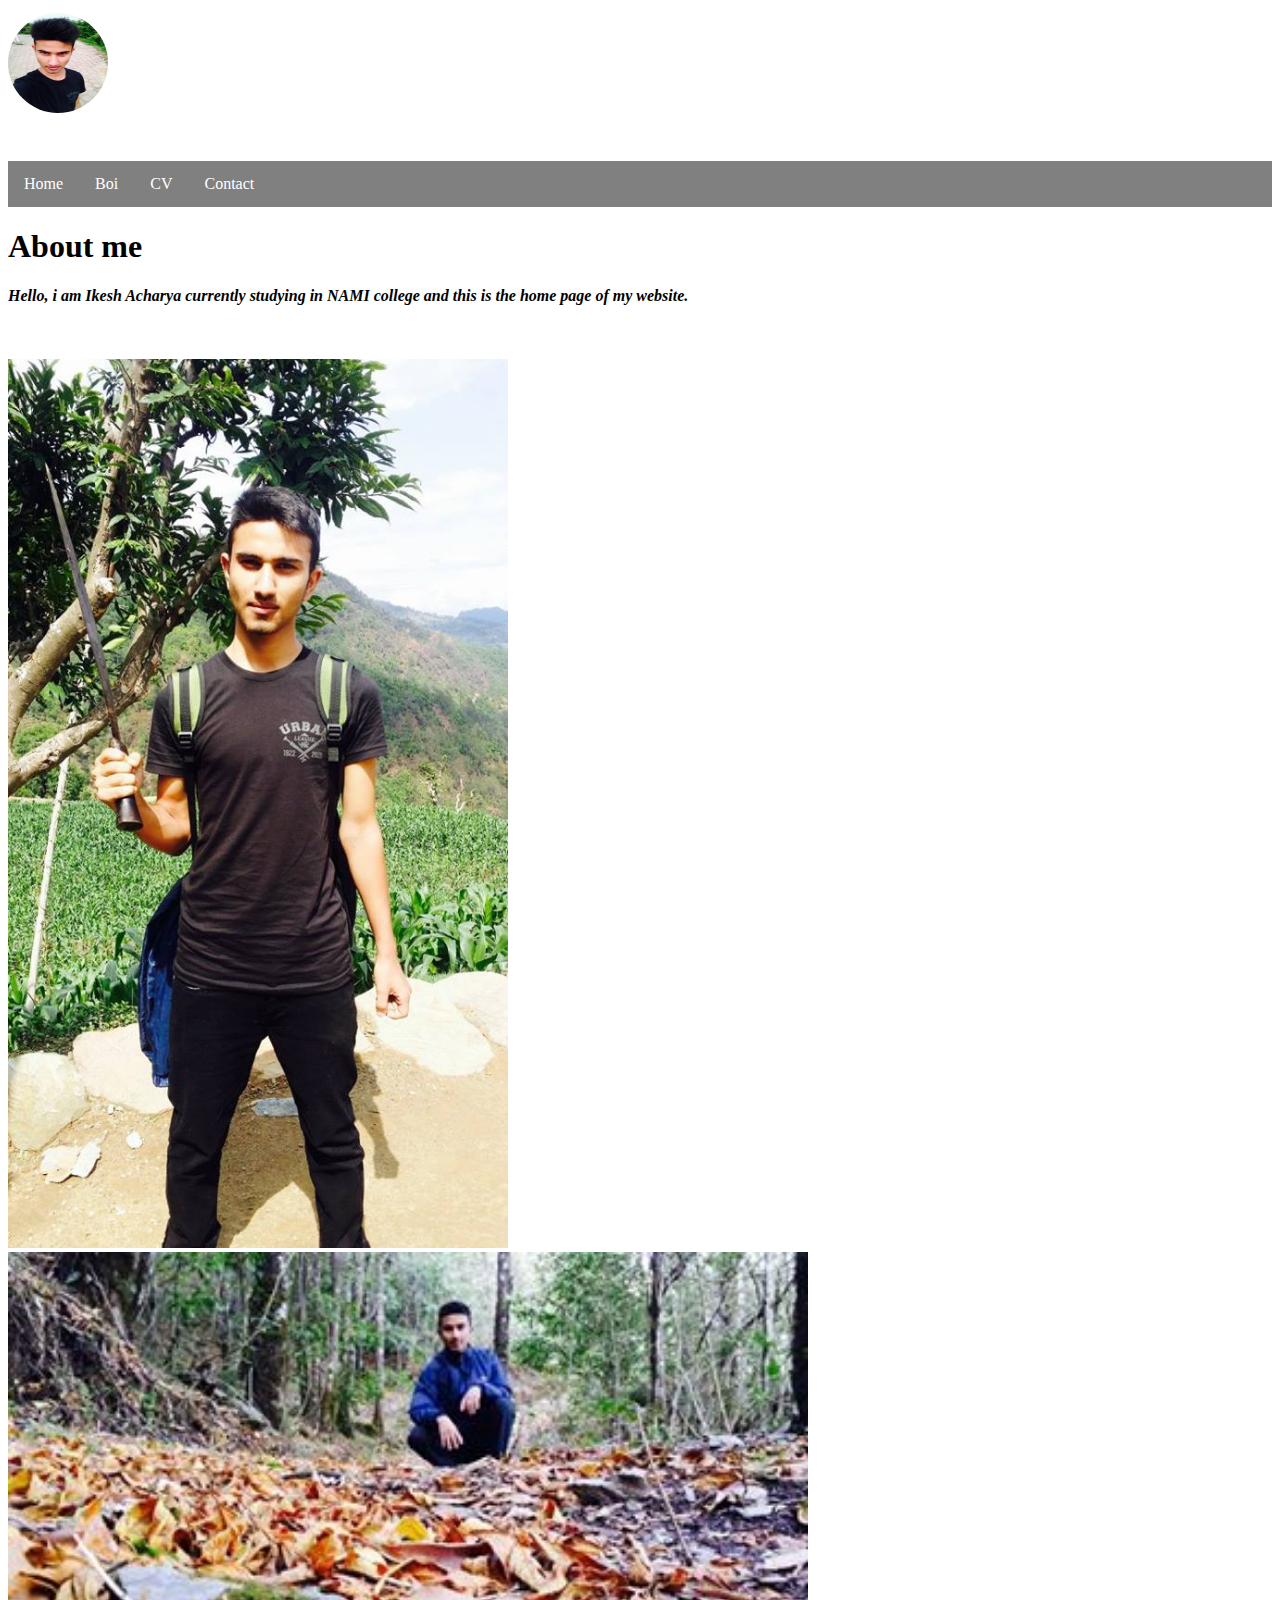
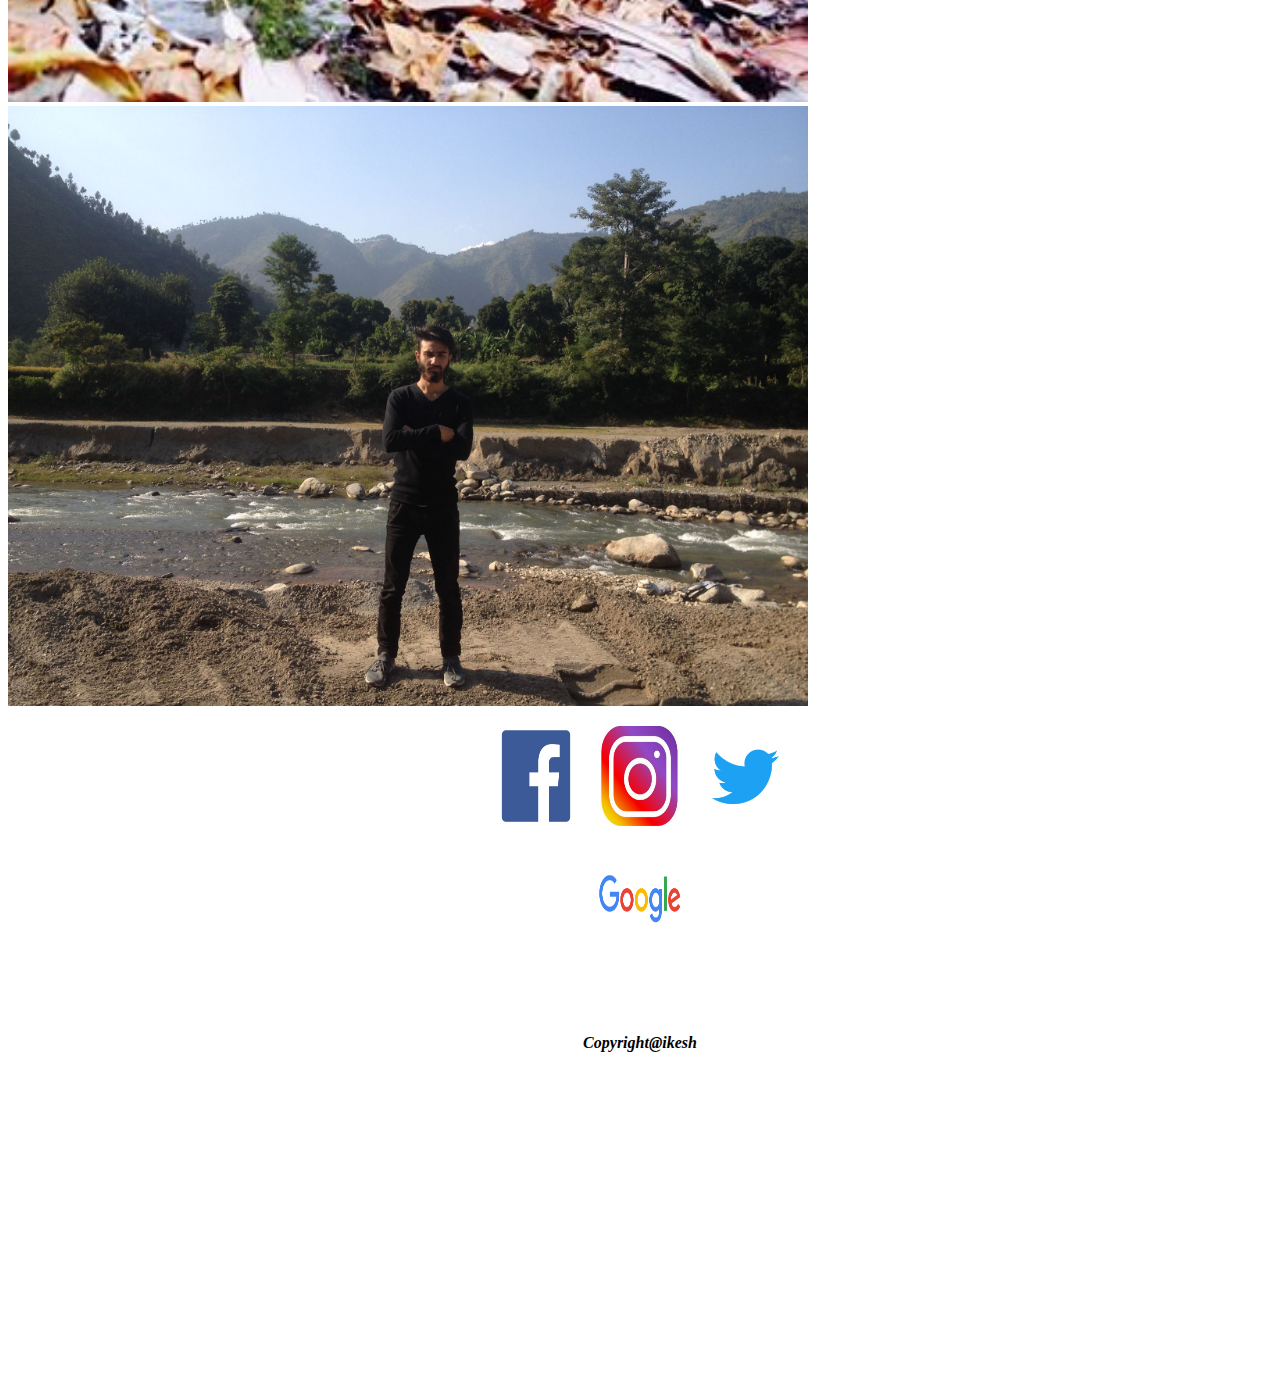
<file: index.html>
<!--Student's Name:Ikesh Acharya 
    UN ID:17445591-->
<!DOCTYPE html>
<html>
	<head><!--this is the head in html-->
		<title>Home</title><!--this is title of my page-->
		<meta charset="UTF-8">	
		<link rel="stylesheet" type="text/css" href="style.css"/><!//this is the css link in html//>
		<meta name="viewport" content="width=device-width, initial-scale=1"><!--this is for responsive-->
	</head><!--this is the closing of head in html-->

	<body><!--this is the body in html-->
		<header><!--this is the header in html-->
		<section><!--this is the startinf of section-->
			<img src="IMG_5121.jpg" style="float:left;border-radius: 50%;width:100px;height:100px;"> <!--this is the profile image-->
			<pre><!--this helps in better formatting and giving spaces or lines-->







		</section><!--this is the closing of section-->



			<ul> <!--this is the hyperlink in html which allows you to go to another page-->


				<li><a href="index.html">Home</a></li><!--this is the link to home page-->

				<li><a href="bio.html">Boi</a></li><!--this is the link to bio page-->

				<li><a href="cv.html">CV</a></li><!--this is the link to cv page-->

				<li><a href="contact.html">Contact</a></li><!--this is the link to contact page-->

			</ul>


		</header>
  
 			 <h1>About me</h1>
			 <b><i> Hello, i am Ikesh Acharya currently studying in NAMI college and this is the home page of my website.<br><br><br><br>



			<img src="1.jpg" alt="Smiley face" width=500px;height=500px;"><!--this is the images in html-->

			<img src="2.jpg" alt="Smiley face" width=800px;height=4000px;">

			<img src="3.jpg" alt="Smiley face" width=800px;height=300px;">

		</div>

	</body>




	<footer><!--this is the footer in html-->



		<div class="icons"><!--This is division class for icons -->
			<a href="https://www.facebook.com"><img src="faceb.png" alt="facebook" width="100" height="100"></a><!--This is link to facebook which opens facebook-->  
			<a href="https://www.instagram.com"><img src="instagram.jpg" alt="instagram" width="100" height="100"></a><!--This is link to instagram which opens instagram -->  
			<a href="https://www.twitter.com"><img src="download.png" alt="twitter" width="100" height="100"></a><!--This is link to twitter which opens twitter-->  <br>
			<a href="https://www.google.com"><img src="unnamed.png" alt="google" width="200" height="200"></a><!--This is link to google which opens google -->  
		</div>
			Copyright@ikesh
			</pre><!--this closes pre tag-->
	</footer><!--this closes footer-->
</html>
</file>
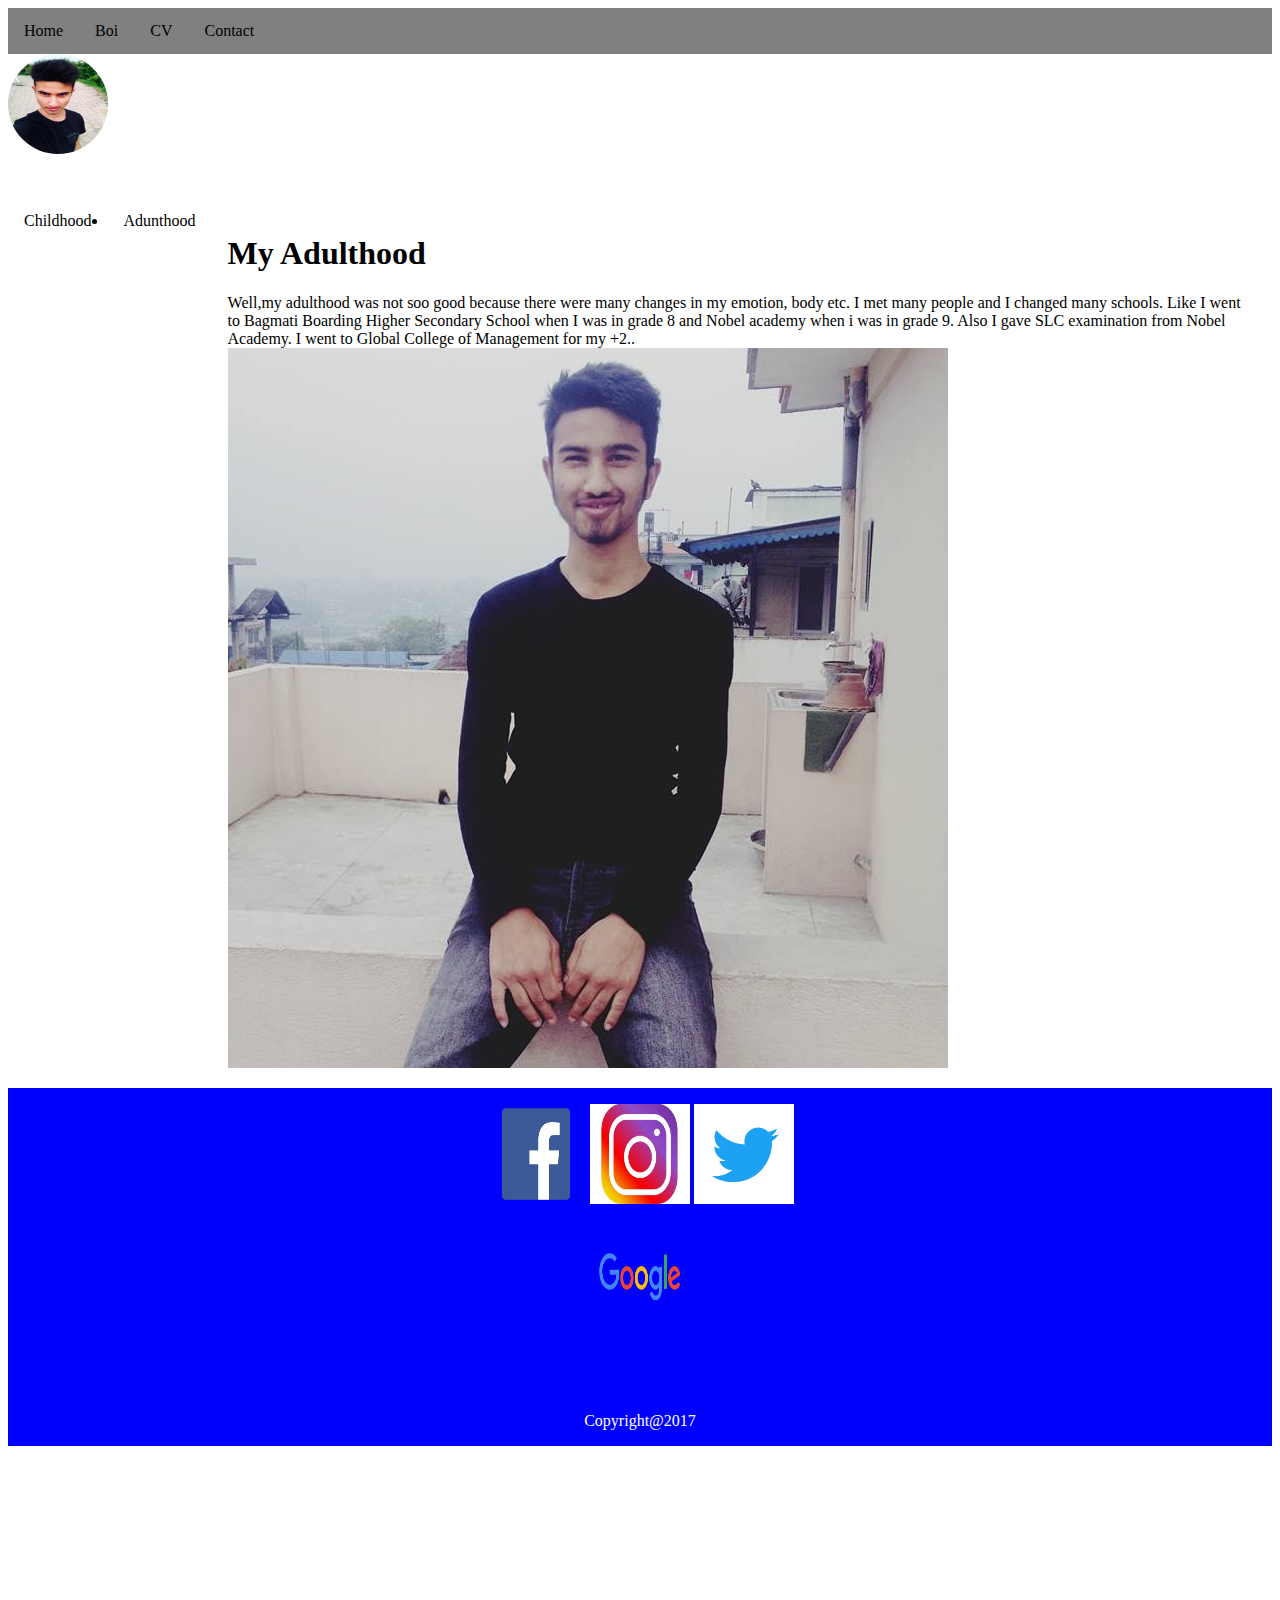
<file: a.html>
<!--Student's Name:Ikesh Acharya 
    UN ID:17445591-->
<!DOCTYPE html>
<html>
<head><!--this is the head-->
<link rel="stylesheet" type="text/css" href="stylesssss.css"/>

</head>

<div class="container">

<ul> 
<li><a href="index.html">Home</a></li><!--this is the link to home page-->
<li><a href="bio.html">Boi</a></li><!--this is the link to bio page-->
<li><a href="cv.html">CV</a></li><!--this is the link to cv page-->
<li><a href="contact.html">Contact</a></li><!--this is the link to contact page-->
</ul>

<img src="IMG_5121.jpg" alt="Smiley face" style="float:left;border-radius: 50%;width:100px;height:100px;"><br><br><br><br><br><br><br><br>

<nav>
<li><a href="c.html">Childhood</a></li>
<li><a href="a.html">Adunthood</a></li>
</nav>
  <article>
  <h1>My Adulthood</h1><!--this is the heading-->
  Well,my adulthood was not soo good because there were many changes in my emotion, body etc. I met many people and I changed many schools. Like I went to Bagmati Boarding Higher Secondary School when I was in grade 8 and Nobel academy when i was in grade 9. Also I gave SLC examination from Nobel Academy. I went to Global College of Management for my +2.. 
<img src="5.jpg">
</article>

</div>
</body>

<footer>
<div class="icons"><!--This is division class for icons -->
			<a href="https://www.facebook.com"><img src="faceb.png" alt="facebook" width="100" height="100"></a><!--This is link to facebook -->  
			<a href="https://www.instagram.com"><img src="instagram.jpg" alt="instagram" width="100" height="100"></a><!--This is link to instagram -->  
			<a href="https://www.twitter.com"><img src="download.png" alt="twitter" width="100" height="100"></a><!--This is link to twitter-->  <br>
			<a href="https://www.google.com"><img src="unnamed.png" alt="google" width="200" height="200"></a><!--This is link to google -->  
		</div>
Copyright@2017</footer>
</html>
</file>
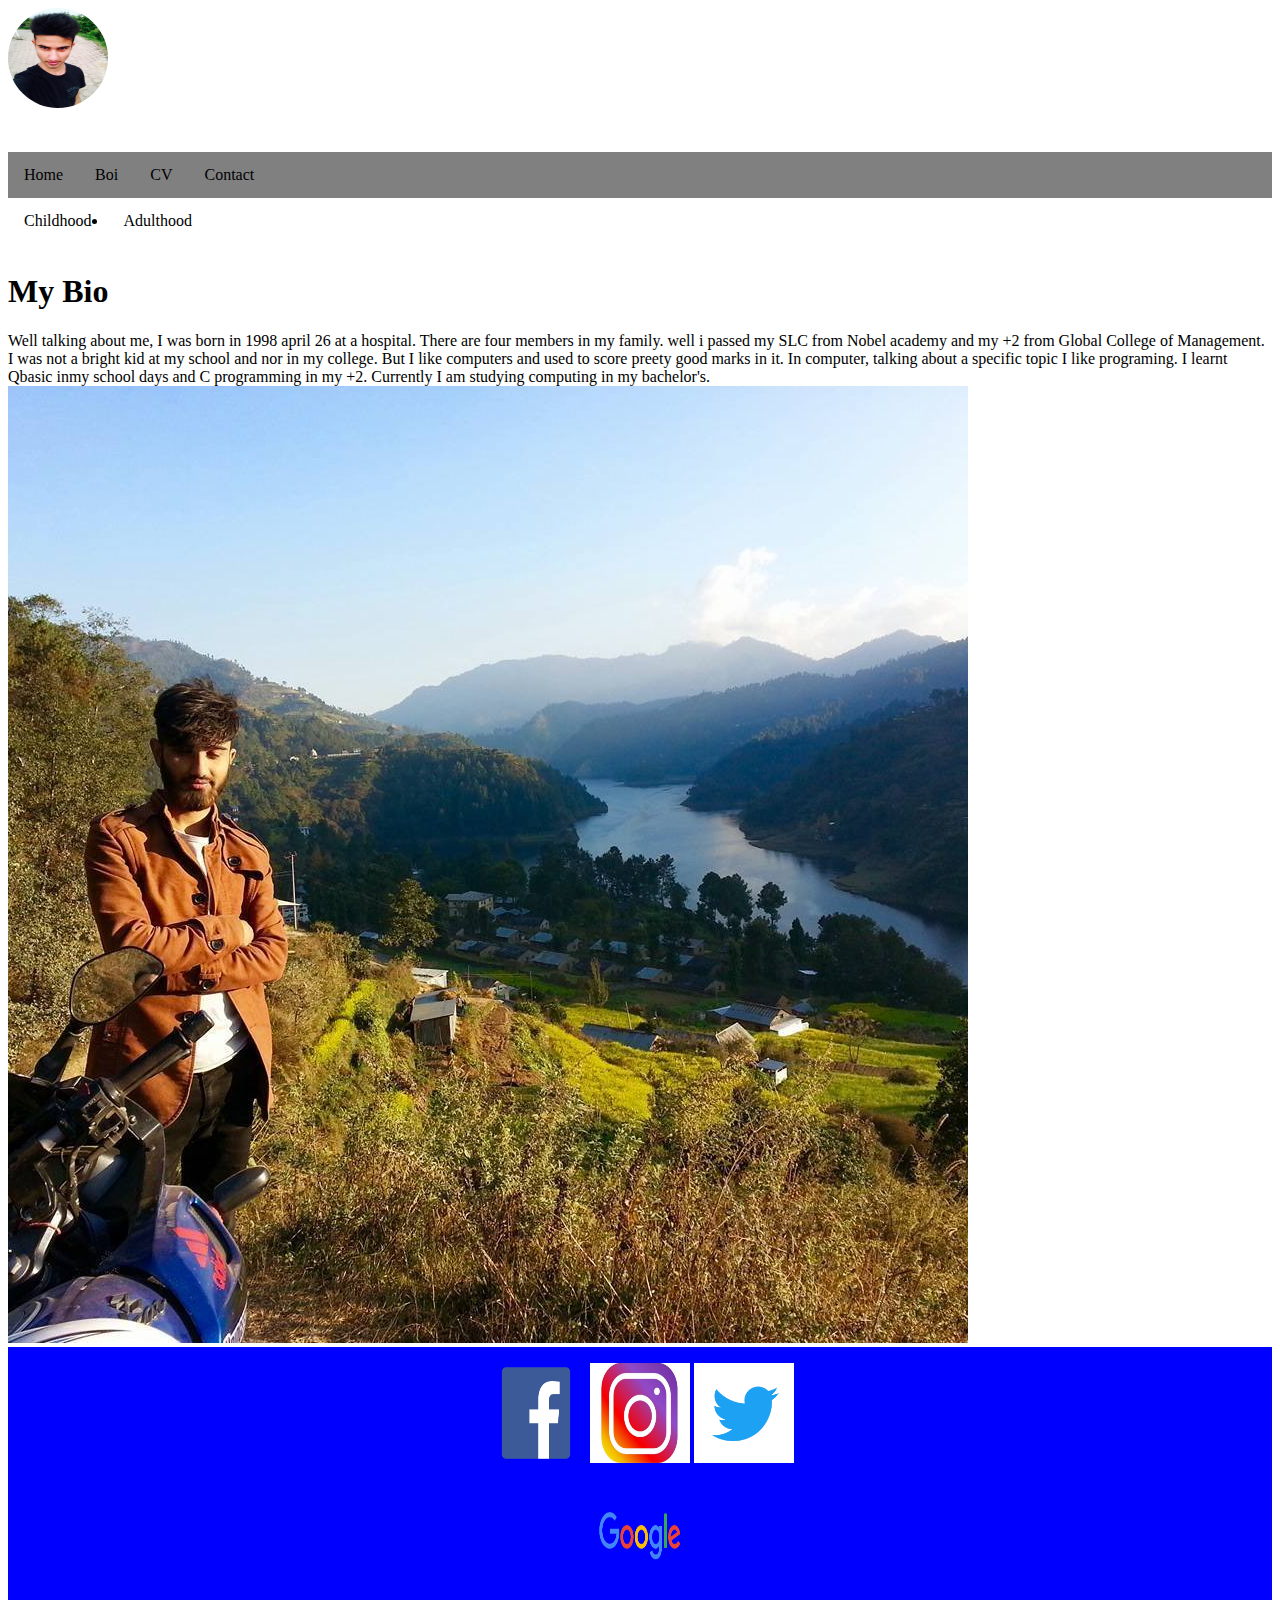
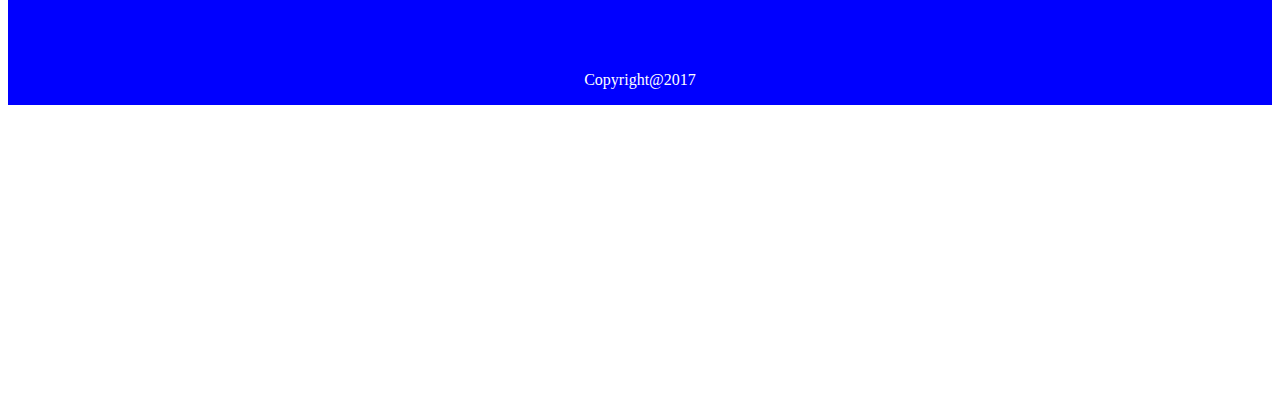
<file: Bio.html>
<!--Student's Name:Ikesh Acharya 
    UN ID:17445591-->
<!DOCTYPE html>
<html>
	<head><!--this is the head-->
		<link rel="stylesheet" type="text/css" href="stylesss.css"/>

	</head>

	<body><!--this is the body-->
		<div class="container">
			<img src="IMG_5121.jpg" alt="Smiley face" style="float:left;border-radius: 50%;width:100px;height:100px;"><br><br><br><br><br><br><br><br>
		<ul> 
			<li><a href="index.html">Home</a></li><!--this is the link to home page-->
			<li><a href="bio.html">Boi</a></li><!--this is the link to bio page-->
			<li><a href="cv.html">CV</a></li><!--this is the link to cv page-->
			<li><a href="contact.html">Contact</a></li><!--this is the link to contact page-->
		</ul>



		<nav>
			<li><a href="c.html">Childhood</a></li><!--this is the link to another page childhood-->
			<li><a href="a.html">Adulthood</a></li><!--this is the link to another page adulthood--><br><br><br>
		</nav>
 
 		 <h1>My Bio</h1>
  Well talking about me, I was born in 1998 april 26 at a hospital. There are four members in my family. well i passed my SLC from Nobel academy and my +2 from Global College of Management. I was not a bright kid at my school and nor in my college. But I like computers and used to score preety good marks in it. In computer, talking about a specific topic I like programing. I learnt Qbasic inmy school days and C programming in my +2. Currently I am studying computing in my bachelor's. 
		<img src="4.jpg">


		</div>
	</body>

	<footer><!--this is the footer-->
		<div class="icons"><!--This is division class for icons -->
			<a href="https://www.facebook.com"><img src="faceb.png" alt="facebook" width="100" height="100"></a><!--This is link to facebook -->  
			<a href="https://www.instagram.com"><img src="instagram.jpg" alt="instagram" width="100" height="100"></a><!--This is link to instagram -->  
			<a href="https://www.twitter.com"><img src="download.png" alt="twitter" width="100" height="100"></a><!--This is link to twitter-->  <br>
			<a href="https://www.google.com"><img src="unnamed.png" alt="google" width="200" height="200"></a><!--This is link to google -->  
		</div>
			Copyright@2017</footer>
</html>
</file>
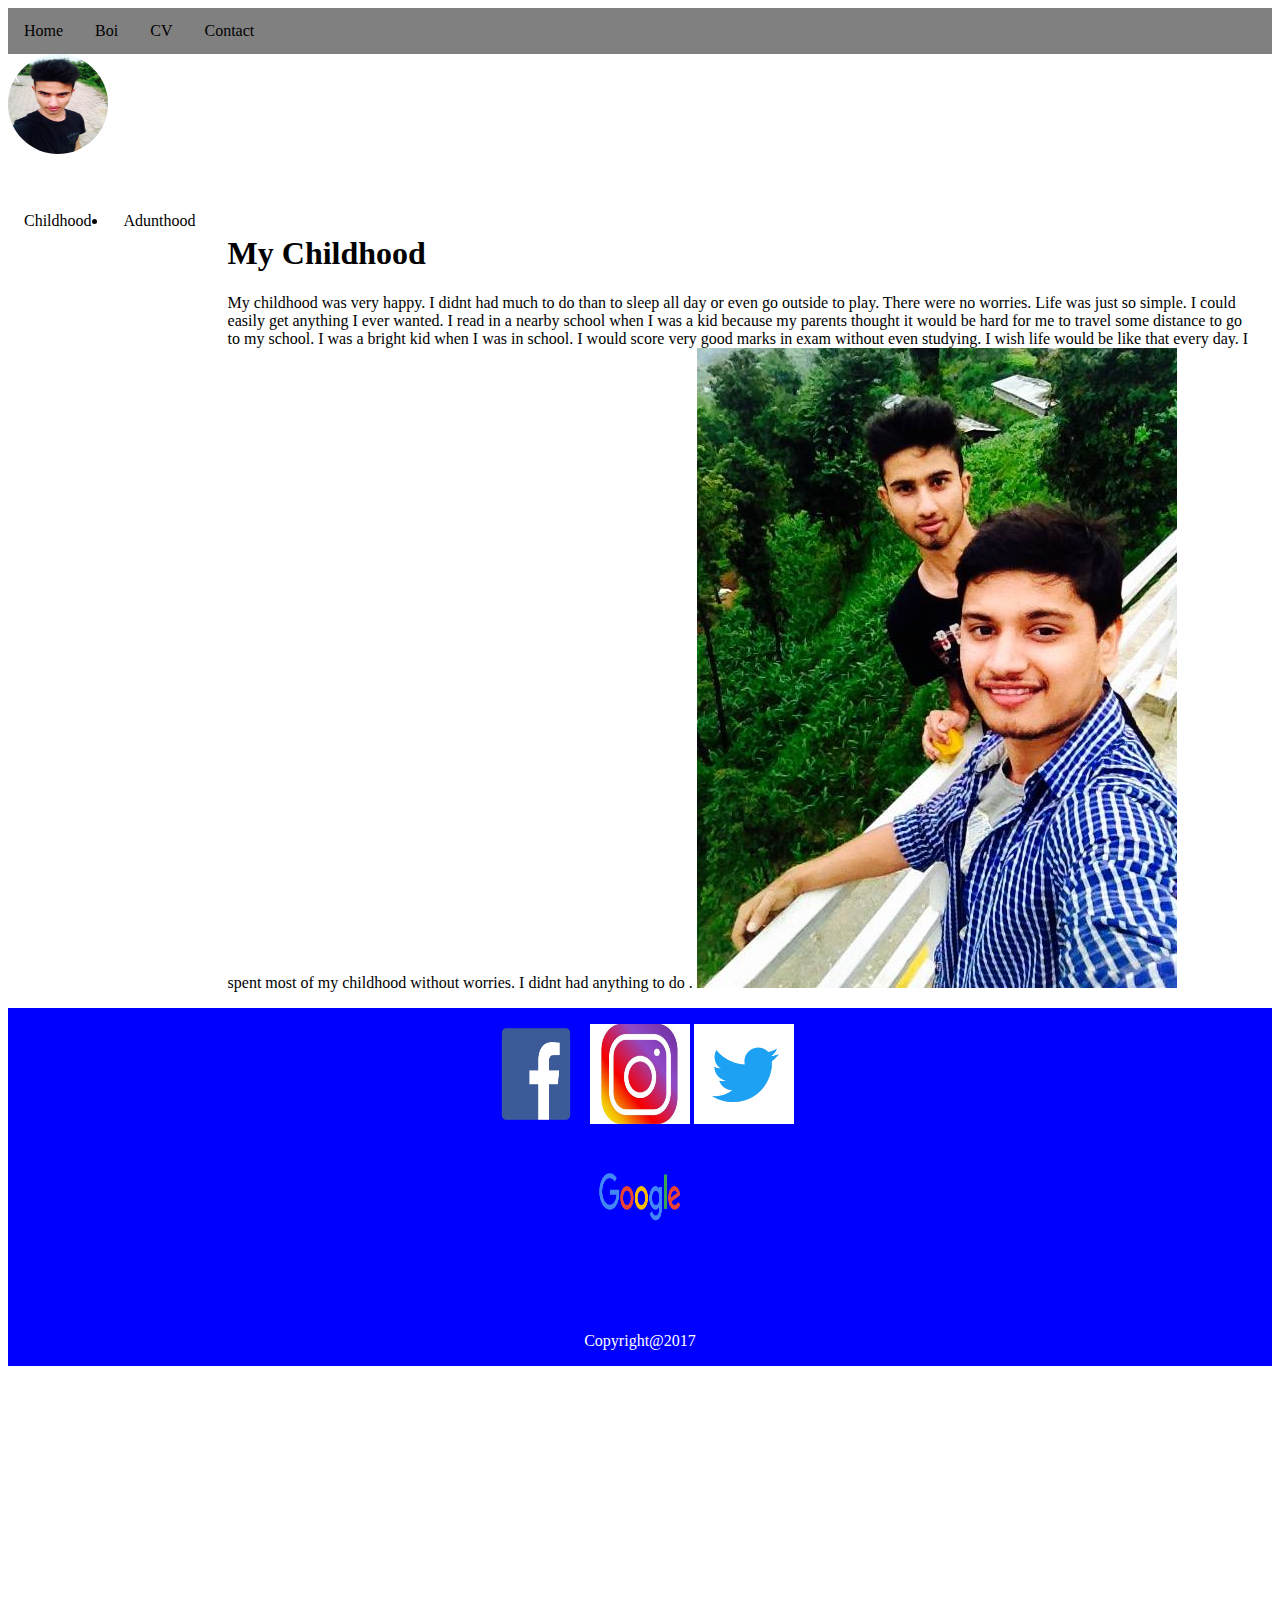
<file: c.html>
<!--Student's Name:Ikesh Acharya 
    UN ID:17445591-->
<!DOCTYPE html>
<html>
<head><!--this is the head-->
<link rel="stylesheet" type="text/css" href="stylessss.css"/>

</head>

<div class="container">

<ul> 
<li><a href="index.html">Home</a></li><!--this is the link to home page-->
<li><a href="bio.html">Boi</a></li><!--this is the link to bio page-->
<li><a href="cv.html">CV</a></li><!--this is the link to cv page-->
<li><a href="contact.html">Contact</a></li><!--this is the link to contact page-->
</ul>

<img src="IMG_5121.jpg" alt="Smiley face" style="float:left;border-radius: 50%;width:100px;height:100px;"><br><br><br><br><br><br><br><br>

<nav>
<li><a href="c.html">Childhood</a></li>
<li><a href="a.html">Adunthood</a></li>
</nav>
  <article>
  <h1>My Childhood</h1>
  My childhood was very happy. I didnt had much to do than to sleep all day or even go outside to play. There were no worries. Life was just so simple. I could easily get anything I ever wanted. I read in a nearby school when I was a kid because my parents thought it would be hard for me to travel some distance to go to my school. I was a bright kid when I was in school. I would score very good marks in exam without even studying. I wish life would be like that every day. I spent most of my childhood without worries. I didnt had anything to do .
<img src="6.jpg">
</article>

</div>
</body>

<footer>
<div class="icons"><!--This is division class for icons -->
			<a href="https://www.facebook.com"><img src="faceb.png" alt="facebook" width="100" height="100"></a><!--This is link to facebook -->  
			<a href="https://www.instagram.com"><img src="instagram.jpg" alt="instagram" width="100" height="100"></a><!--This is link to instagram -->  
			<a href="https://www.twitter.com"><img src="download.png" alt="twitter" width="100" height="100"></a><!--This is link to twitter-->  <br>
			<a href="https://www.google.com"><img src="unnamed.png" alt="google" width="200" height="200"></a><!--This is link to google -->  
		</div>
Copyright@2017</footer>
</html>
</file>
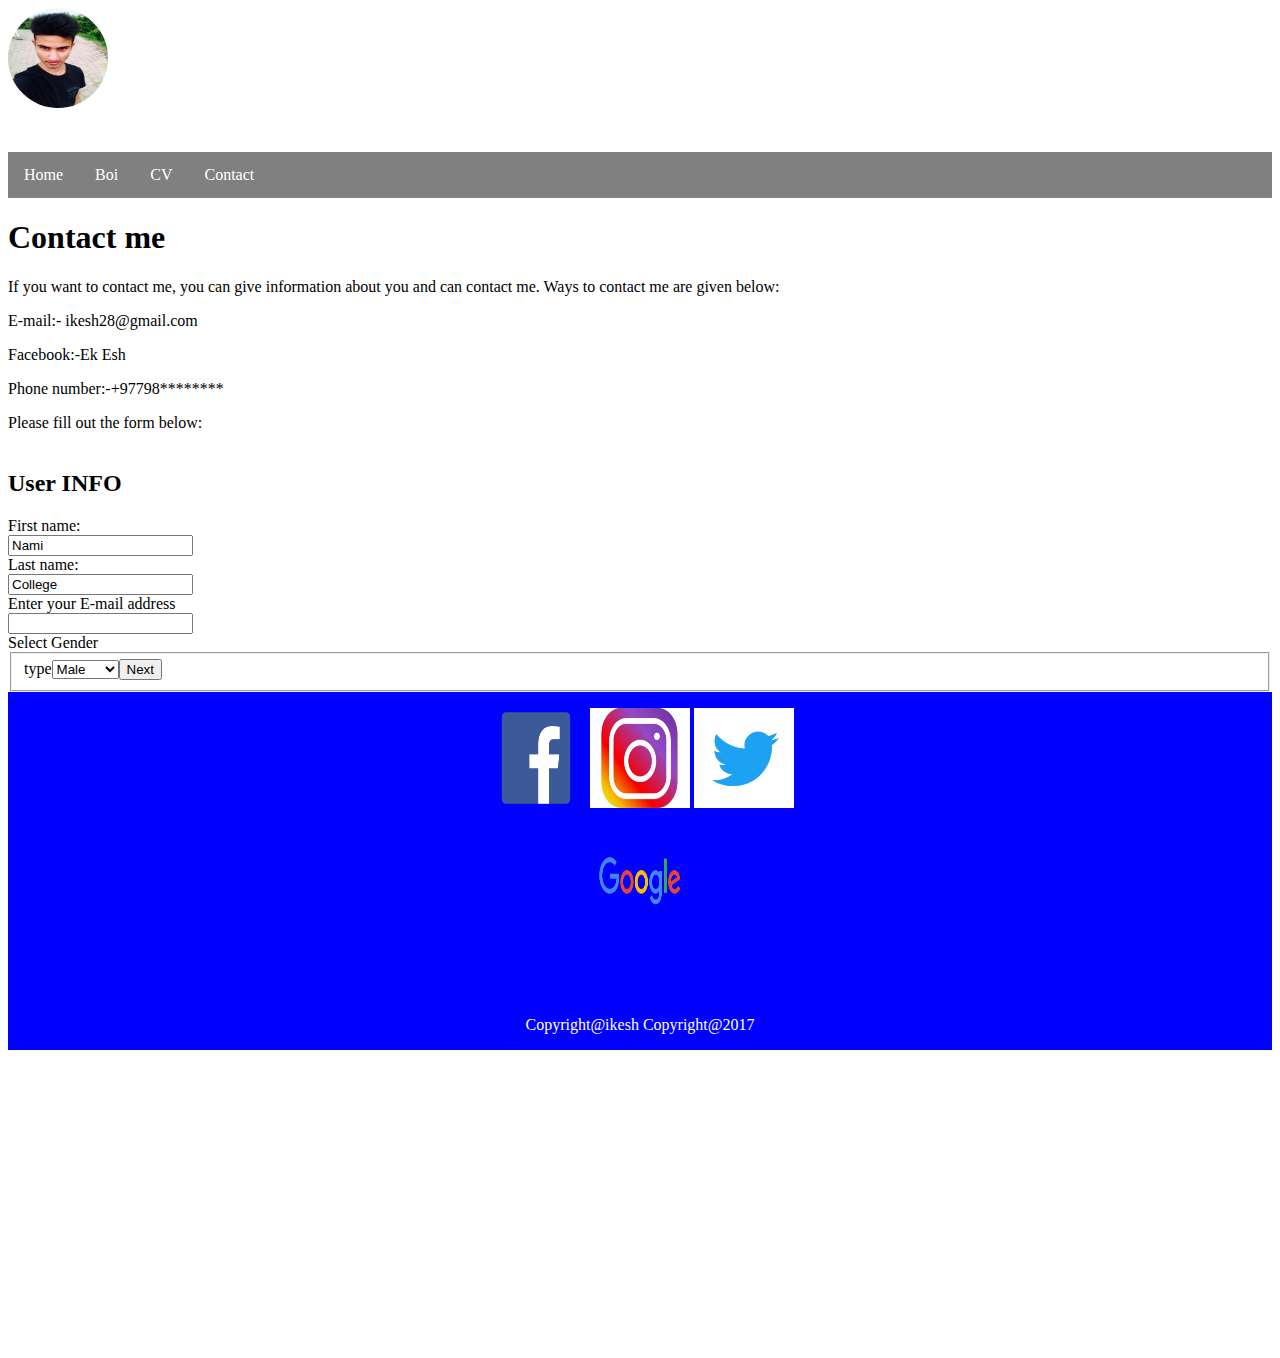
<file: contact.html>
<!--Student's Name:Ikesh Acharya 
    UN ID:17445591-->
<!DOCTYPE html>
<html>
	<head>
		<link rel="stylesheet" type="text/css" href="styless.css"/><!--this is the link to css file-->

	</head>

		<div class="container"><!--this is the div class-->
			<img src="IMG_5121.jpg" alt="Smiley face" style="float:left;border-radius: 50%;width:100px;height:100px;"><br><br><br><br><br><br><br><br>
		<ul> 
			<li><a href="index.html">Home</a></li>
			<li><a href="bio.html">Boi</a></li>
			<li><a href="cv.html">CV</a></li>
			<li><a href="contact.html">Contact</a></li>
		</ul>



  		<form><!--this is the opening of form which helps in input of data-->
  			<h1>Contact me</h1>
 				If you want to contact me, you can give information about you and can contact me. Ways to contact me are given below:
			<p>E-mail:- ikesh28@gmail.com</p>
			<p>Facebook:-Ek Esh</p>
			<p>Phone number:-+97798********</p>
			Please fill out the form below:
			<br><br><form>
				<h2>User INFO<br></h2> 
				 First name:<br>
 				 <input type="text" name="firstname" value="Nami"><!--this is where we input data-->
 
				 <br>
				  Last name:<br>
  				<input type="text" name="lastname" value="College"><!--this is where we input data-->
 				 <br>

				Enter your E-mail address<br>
				<input type="text" name="e-mailaddress" value=" "><!--this is where we input data-->
<br>

				 Select Gender
  				<fieldset>type<select>
					<option>Male</option>
					<option>Female</option>
				<br><br><br>

				Message:
					<textarea rows="8" cols="48"></textarea>
				<br>
				<input type="submit" value="Next">
		</form> <!--this is the closing of form -->
		</div>
	</body>

	<footer>
		<div class="icons"><!--This is division class for icons -->
			<a href="https://www.facebook.com"><img src="faceb.png" alt="facebook" width="100" height="100"></a><!--This is link to facebook -->  
			<a href="https://www.instagram.com"><img src="instagram.jpg" alt="instagram" width="100" height="100"></a><!--This is link to instagram -->  
			<a href="https://www.twitter.com"><img src="download.png" alt="twitter" width="100" height="100"></a><!--This is link to twitter-->  <br>
			<a href="https://www.google.com"><img src="unnamed.png" alt="google" width="200" height="200"></a><!--This is link to google -->  
		</div>
		Copyright@ikesh
		Copyright@2017
</footer>
</html>
</file>
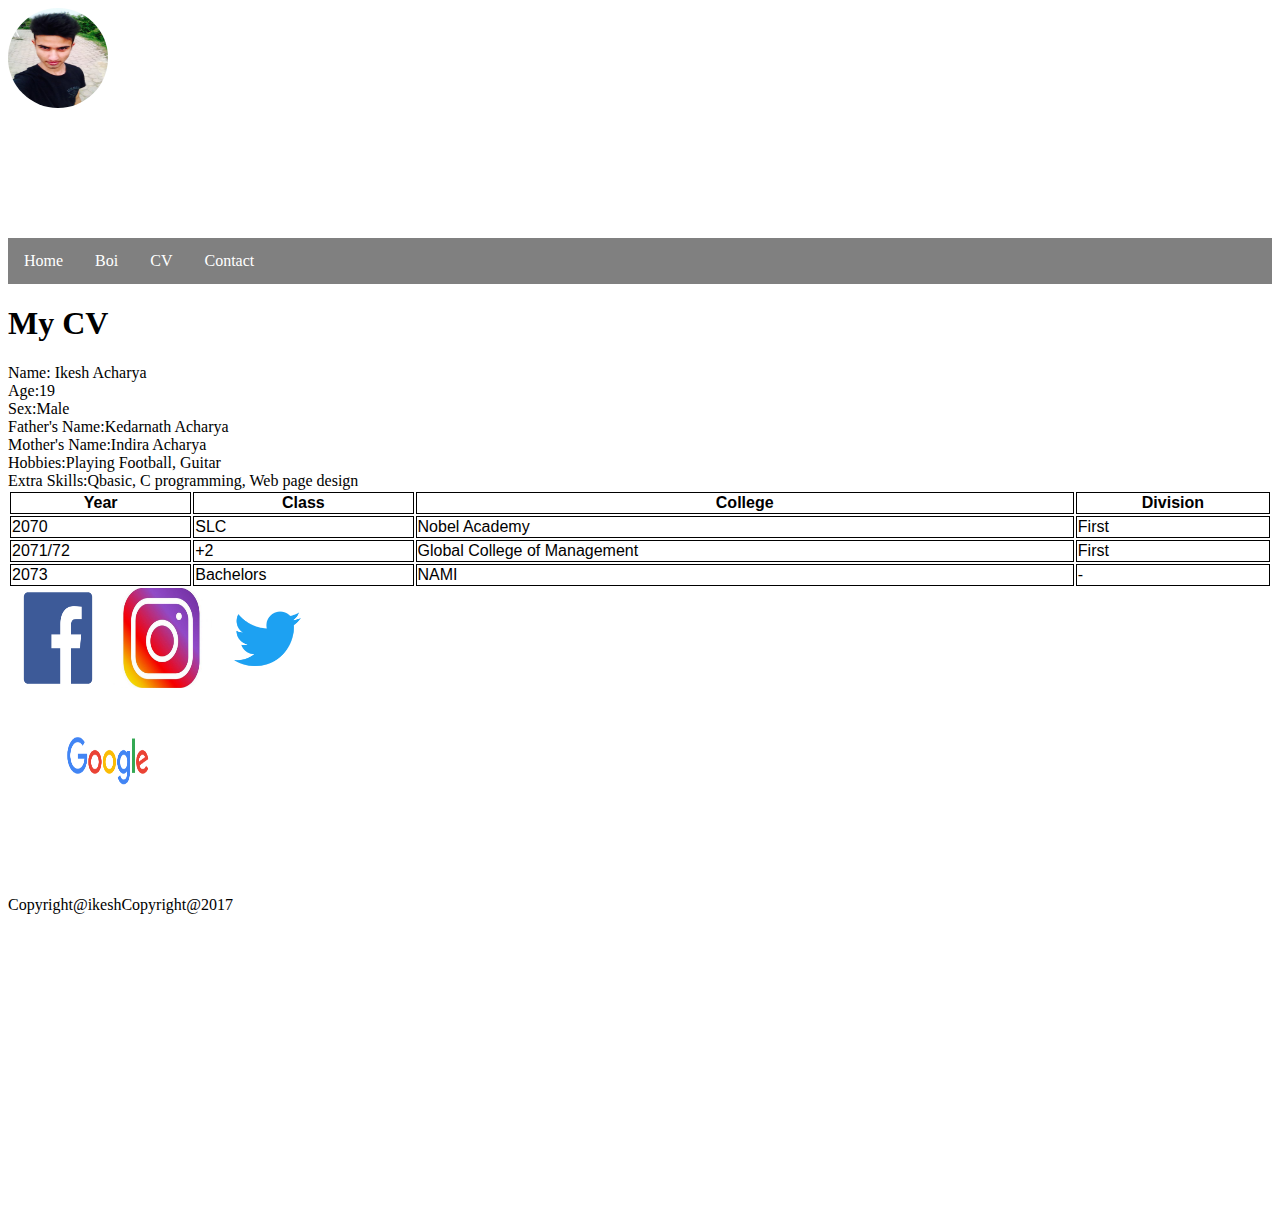
<file: cv.html>
<!--Student's Name:Ikesh Acharya 
    UN ID:17445591-->
<!DOCTYPE html>
<html>
	<head><!--this is the header part in html-->
		<link rel="stylesheet" type="text/css" href="styles.css"/><!--this is the css link in html-->
	</head><!--this is where the header is closed-->

	<body><!--this is the body part-->
		<img src="IMG_5121.jpg"  style="float:center;border-radius: 50%;width:100px;height:100px;"><br><br><br><br><br><br><br><br><!--this image is inserted as the profile image-->
		<ul> 
			<li><a href="index.html">Home</a></li><!--this is the link to goto the home page-->
			<li><a href="bio.html">Boi</a></li><!--this is the link to goto the bio page-->
			<li><a href="cv.html">CV</a></li><!--this is the link to goto the cv page-->
			<li><a href="contact.html">Contact</a></li><!--this is the link to goto the contact page-->
		</ul>



  
		  <h1>My CV</h1><!--this is the heding in html-->
  

			Name: Ikesh Acharya<br>

			Age:19<br>

			Sex:Male<br>
			Father's Name:Kedarnath Acharya<br>

			Mother's Name:Indira Acharya<br>

			Hobbies:Playing Football, Guitar<br>

			Extra Skills:Qbasic, C programming, Web page design<br>
		<table><!--this is the table html-->
  			<tr>
			     <th>Year</th>    
			     <th>Class</th>
			     <th>College</th>
			     <th>Division</th>
  			</tr>
  			<tr>
    			<td>2070</td>
   			 <td>SLC</td>
    			<td>Nobel Academy</td>
			<td>First</td>
 			 </tr>
			  <tr>
   			 <td>2071/72</td>
 			   <td>+2</td>
 			   <td>Global College of Management</td>
			<td>First</td>
 			 </tr>
 			 <tr>
   			 <td>2073</td>
   			 <td>Bachelors</td>
   			 <td>NAMI</td>
   			 <td>-</td>
  			</tr>
 
		</table><!--this is the end of the table in html-->

		</div><!--this is the end of div-->
	</body><!--this is the end of body in html-->

	<footer><!--this is the footer in html-->
		<div class="icons"><!--This is division class for icons -->
			<a href="https://www.facebook.com"><img src="faceb.png" alt="facebook" width="100" height="100"></a><!--This is link to facebook -->  
			<a href="https://www.instagram.com"><img src="instagram.jpg" alt="instagram" width="100" height="100"></a><!--This is link to instagram -->  
			<a href="https://www.twitter.com"><img src="download.png" alt="twitter" width="100" height="100"></a><!--This is link to twitter-->  <br>
			<a href="https://www.google.com"><img src="unnamed.png" alt="google" width="200" height="200"></a><!--This is link to google -->  
		</div>
		Copyright@ikeshCopyright@2017</footer>
</html>
</file>
<file: style.css>
body {
  	font-family: "Times New Roman", Times, serif;<!--this is the font used in html-->
	font-size: 0.875em;<!--this is the font size used in html-->
	color:black size:5;<!--this is the color used in html-->
	background-size:1500px 600px;<!--this is the background size used in html-->
	background-repeat:no-repeat;
	padding-bottom: 300px; 
}




 footer {
    padding: 1em;<!--this is the used to give spaces-->
    color: white;<!--this is the color used in html-->
    background-color: blue;<!--this is the background color used in html-->
    clear: left;
    text-align: center;
}



article {
    margin-left: 170px;
    border-left: px solid gray;
    padding: 1em;
    overflow: hidden;
}

ul {
    list-style-type: none;
    margin: 0;
    padding: 0;
    overflow: hidden;
    background-color: gray;
}

li {
    float: left;
 
}



li a {
    display: block;
    color: white;
    text-align: center;
    padding: 14px 16px;
    text-decoration: none;
}

li a:hover:not(.active) {
    background-color: black;
}


section img:hover{
transform: rotate(180deg);
}
</file>
<file: stylesssss.css>
body {
  	background-color=black;
	background-size:1500px 600px;
	background-repeat:no-repeat;
	padding-bottom: 300px; 
}


 footer {
    padding: 1em;
    color: white;
    background-color: blue;
    clear: left;
    text-align: center;
}



article {
    margin-left: 170px;
    border-left: px solid gray;
    padding: 1em;
    overflow: hidden;
}

ul {
    list-style-type: none;
    margin: 0;
    padding: 0;
    overflow: hidden;
    background-color: gray;
}

li {
    float: left;
 
}



li a {
    display: block;
    color: black;
    text-align: center;
    padding: 14px 16px;
    text-decoration: none;
}

li a:hover:not(.active) {
    background-color: white;
}
section img:hover{
transform: rotate(180deg);
}
</file>
<file: stylesss.css>
body {
  	background-color=black;
	background-size:1500px 600px;
	background-repeat:no-repeat;
	padding-bottom: 300px; 
}


 footer {
    padding: 1em;
    color: white;
    background-color: blue;
    clear: left;
    text-align: center;
}


article {
    margin-left: 170px;
    border-left: px solid gray;
    padding: 1em;
    overflow: hidden;
}
div.my
{
margin-left: 100px;
}
ul {
    list-style-type: none;
    margin: 0;
    padding: 0;
    overflow: hidden;
    background-color: gray;
}

li {
    float: left;
 
}



li a {
    display: block;
    color: black;
    text-align: center;
    padding: 14px 16px;
    text-decoration: none;
}

li a:hover:not(.active) {
    background-color: white;
}

section img:hover{
transform: rotate(180deg);
}
</file>
<file: stylessss.css>
body {
  	background-color=black;
	background-size:1500px 600px;
	background-repeat:no-repeat;
	padding-bottom: 300px; 
}


 footer {
    padding: 1em;
    color: white;
    background-color: blue;
    clear: left;
    text-align: center;
}



article {
    margin-left: 170px;
    border-left: px solid gray;
    padding: 1em;
    overflow: hidden;
}

ul {
    list-style-type: none;
    margin: 0;
    padding: 0;
    overflow: hidden;
    background-color: gray;
}

li {
    float: left;
 
}



li a {
    display: block;
    color: black;
    text-align: center;
    padding: 14px 16px;
    text-decoration: none;
}

li a:hover:not(.active) {
    background-color: white;
}
section img:hover{
transform: rotate(180deg);
}
</file>
<file: styless.css>
body {
  	background-color=black;
	background-size:1500px 600px;
	background-repeat:no-repeat;
	padding-bottom: 300px; 
}


 footer {
    padding: 1em;
    color: white;
    background-color: blue;
    clear: left;
    text-align: center;
}



article {
    margin-left: 170px;
    border-left: px solid gray;
    padding: 1em;
    overflow: hidden;
}

ul {
    list-style-type: none;
    margin: 0;
    padding: 0;
    overflow: hidden;
    background-color: gray;
}

li {
    float: left;
 
}



li a {
    display: block;
    color: white;
    text-align: center;
    padding: 14px 16px;
    text-decoration: none;
}

li a:hover:not(.active) {
    background-color: black;
}
</file>
<file: styles.css>
body {
  	
	background-size:1500px 600px;
	background-repeat:no-repeat;
	padding-bottom: 300px; 
}
table {
    font-family: arial, sans-serif;<!--this is the css font of table used in html-->
    border-collapse: collapse;
    width: 100%;<!--this is the width used in html-->
}

td, th {
    border: 1px solid black;<!--this is the boader size and color used in html-->
    text-align: left;<!--this is  used to set the text ot left in html-->
    padding: 8px;
}

}



 footer {
    padding: 1em;
    color: white;
    background-color: blue;
    clear: left;
    text-align: center;
}



   


article {
    margin-left: 170px;
    border-left: px solid gray;
    padding: 1em;
    overflow: hidden;
}

ul {
    list-style-type: none;
    margin: 0;
    padding: 0;
    overflow: hidden;
    background-color: gray;
}

li {
    float: left;
 
}



li a {
    display: block;
    color: white;
    text-align: center;
    padding: 14px 16px;
    text-decoration: none;
}

li a:hover:not(.active) {
    background-color: black;
}
</file>
